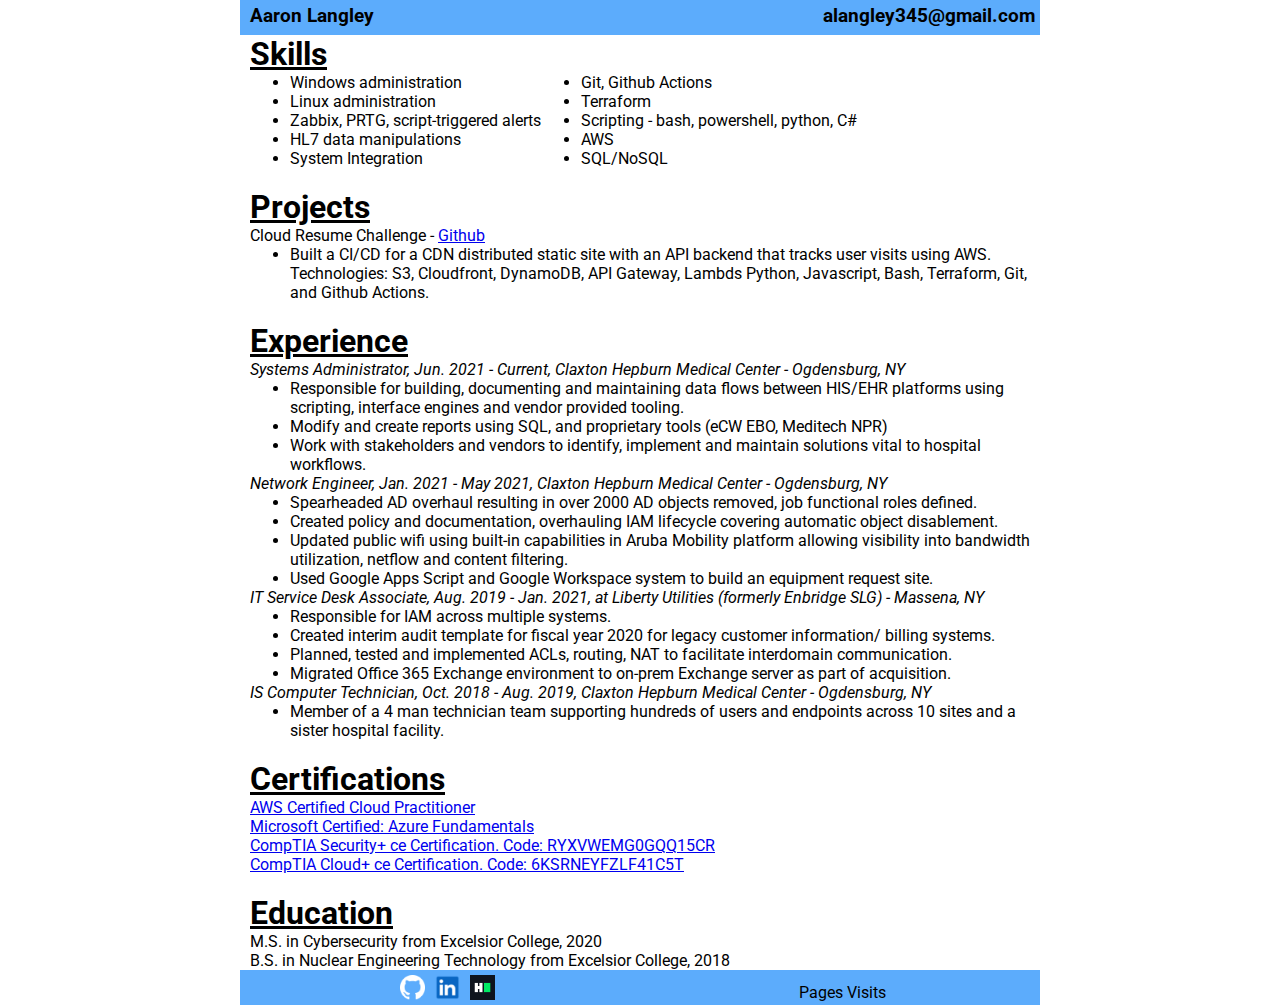
<file: site/index.html>
<!DOCTYPE html>
<head>
  <script src="script.js"></script>
  <link rel="stylesheet" href="main.css">
  <!--Copied from Faviocon Generator Site-->
  <link rel="apple-touch-icon" sizes="180x180" href="/favicon/apple-touch-icon.png">
  <link rel="icon" type="image/png" sizes="32x32" href="/favicon/favicon-32x32.png">
  <link rel="icon" type="image/png" sizes="16x16" href="/favicon/favicon-16x16.png">
  <link rel="manifest" href="/favicon/site.webmanifest">

  <meta charset="UTF-8">
  <meta name="viewpoint" content="width=device-width,inital-scale=1">
      
   
</head>

<body>
  <div id="body-frame">
  <div id="content-wraper">  
    <div id="header">

      <div id="header-left">

        <h3 id="name"> Aaron Langley </h2>

      </div>

      <div id="header-right">

        <h3 id="email"> alangley345@gmail.com </h4>

      </div>
    </div>

  

    <div id="resume">

      <!--- Start Skill section--->
      <div class="section">

        <h1 class="section-title"> Skills </h1>
        
        <div id="skills-left">
          <ul>
            <li>Windows administration</li>
            <li>Linux administration</li>
            <li>Zabbix, PRTG, script-triggered alerts</li>
            <li>HL7 data manipulations</li>
            <li>System Integration</li>
          </ul>
        </div>

        <div id="skills-right">
          <ul>
            <li>Git, Github Actions</li>
            <li>Terraform</li>
            <li>Scripting - bash, powershell, python, C#</li>
            <li>AWS</li>
            <li>SQL/NoSQL</li>
          </ul>
        </div>

      </div>

      <!--- Start Projects section--->
      <div class="section">

        <h1 class="section-title"> Projects </h1>
          <div>
            <p>Cloud Resume Challenge -  <a href="https://github.com/alangley345/cloudresume" target="_blank">Github</a></p>
              <ul>
                <li>Built a CI/CD for a CDN distributed static site with an API backend that tracks user visits using AWS. Technologies: S3, Cloudfront, DynamoDB, API Gateway, Lambds Python, Javascript, Bash, Terraform, Git, and Github Actions.</li>
              </ul>
          </div>

      </div>
      
      <!--- Start Experience section--->
      <div class="section">

        <h1 class="section-title"> Experience </h1>

        <p class="job-title">Systems Administrator, Jun. 2021 - Current, Claxton Hepburn Medical Center - Ogdensburg, NY</p>

        <ul>
          <li>Responsible for building, documenting and maintaining data flows between HIS/EHR platforms using scripting, interface engines and vendor provided tooling.</li>
          <li>Modify and create reports using SQL, and proprietary tools (eCW EBO, Meditech NPR)</li>
          <li>Work with stakeholders and vendors to identify, implement and maintain solutions vital to hospital workflows.</li>
        </ul>

        <p class="job-title">Network Engineer, Jan. 2021 - May 2021, Claxton Hepburn Medical Center - Ogdensburg, NY</p>
        
        <ul>
          <li>Spearheaded AD overhaul resulting in over 2000 AD objects removed, job functional roles defined.</li>
          <li>Created policy and documentation, overhauling IAM lifecycle covering automatic object disablement.</li>
          <li>Updated public wifi using built-in capabilities in Aruba Mobility platform allowing visibility into bandwidth
            utilization, netflow and content filtering.</li>
          <li>Used Google Apps Script and Google Workspace system to build an equipment request site.</li>
        </ul>

        <p class="job-title">IT Service Desk Associate, Aug. 2019 - Jan. 2021, at Liberty Utilities (formerly Enbridge SLG) - Massena, NY</p>

        <ul>
          <li>Responsible for IAM across multiple systems.</li>
          <li>Created  interim audit template for fiscal year 2020 for legacy customer information/ billing systems.</li>
          <li>Planned, tested and implemented ACLs, routing, NAT to facilitate interdomain communication.</li>
          <li>Migrated Office 365 Exchange environment to on-prem Exchange server as part of acquisition.</li>
        </ul>

        <p class="job-title">IS Computer Technician, Oct. 2018 - Aug. 2019, Claxton Hepburn Medical Center - Ogdensburg, NY</p>

        <ul>
          <li>Member of a 4 man technician team supporting hundreds of users and endpoints across 10 sites and a sister hospital facility.</li>
        </ul>

      </div>

       <!--- Start Certifications section--->
      <div class="section">
       
        <h1 class="section-title"> Certifications </h1>
        
        <p>
          <a href="https://www.credly.com/badges/a1e3488a-241c-427d-8889-a0df1b6bf377/public_url">AWS Certified Cloud Practitioner</a>
        </p>
        
        <p>
          <a href="https://www.credly.com/badges/28d124e4-4831-437a-99de-0ffbc2fff0c0/public_url">Microsoft Certified: Azure Fundamentals </a>
        </p>

        <p>
          <a href="https://www.credly.com/badges/95ce180b-acc5-440e-be5a-35613e31943a/public_url">CompTIA Security+ ce Certification. Code: RYXVWEMG0GQQ15CR </a>
        </p>

        <p>
          <a href="https://www.credly.com/badges/9aaab77f-5e3a-43eb-a7dd-59854243bc0d/public_url">CompTIA Cloud+ ce Certification. Code: 6KSRNEYFZLF41C5T </a>
        </p>

      </div>

      <!--- Start Education section--->
      <div class="section">

        <h1 class="section-title"> Education </h1>

        <p> M.S. in Cybersecurity from Excelsior College, 2020 </p>
        <p> B.S. in Nuclear Engineering Technology from Excelsior College, 2018 </p>

      </div>

    </div>
    
    <!--- Icons and Page Count--->
    <footer id="footer" onload="showCount();">
      <div id="footer-bar">
        <div id="icons">
          <div class="icon" id="github">
            <a href="https://github.com/alangley345" target="_blank"> 
              <img src="./assets/github-favicon.png" alt="Github Logo" width="25" height="25">
            </a>
          </div>

          <div class="icon" id="linkedin">
            <a href="https://linkedin.com/in/alangley345" target="_blank">
              <img src="./assets/linkedin-favicon.ico" alt="LinkedIn Logo" width="25" height="25">
            </a> 
          </div>

          <div class="icon" id="hackerrank">
            <a href="https://www.hackerrank.com/alangley345" target="_blank">
              <img src="./assets/hackerrank-favicon.png" alt="HackerRank Logo" width="25" height="25">
            </a> 
          </div>
          
        </div>

        <div id="visitor-count">
        <!--- Count from script.js ends up here --->
          <p> Pages Visits <span id="visits"></span></p>
        </div>
      </div>
    </footer>
  
  </div>
  </div>
</body>
</file>
<file: site/main.css>
@import url('https://fonts.googleapis.com/css2?family=Roboto&display=swap');


body{
  height: auto;
  font-family: 'Roboto', sans-serif;

}

#body-frame {
  position: relative;
  min-height: 100vh;
}

#content-wraper {
  position: relative;
  overflow: hidden;
  padding-bottom: 25px;
}

#header {
  height: 25px;
  width: 100%;
  background-color: #5cacfc;
  position: absolute;
  top: 0;
  padding: 5px;
}

#footer{
  position:absolute;
  margin: auto;
  bottom:0;
  height: 25px;
  width: 100%;
  background-color: #5cacfc;
  padding: 5px;
  text-align: right;
}

#footer-bar{
  display: flex;
}

* {
  max-width: 800px;
  margin: auto;
}

#resume {
  position: relative;
  padding-top: 25px;
  padding-bottom: 25px;
}

.section {
  float: left;
  padding: 10px
}

.section-title{
  text-decoration: underline;
}

#header-left {
  padding-left: 5px;
  float:left;
}

#header-right {
  padding-right: 10px;
  float:right
}

#skills-left  { 
  float:left;  
}

#skills-right { 
  float:right; 
}


.job-title {
  font-style:italic;
}

.icon{
  float: left;
  padding:5px;
  margin-top: -5px;
  cursor: pointer;
}

.icon:hover{
  cursor: pointer;
  transform: scale(1.2);
}

#icons{
  display: flex;

  
}

#visitor-count{
  display: flex;
}

#visits{
  padding-right: 10px;
  margin-top: -5px;
  

}
</file>
